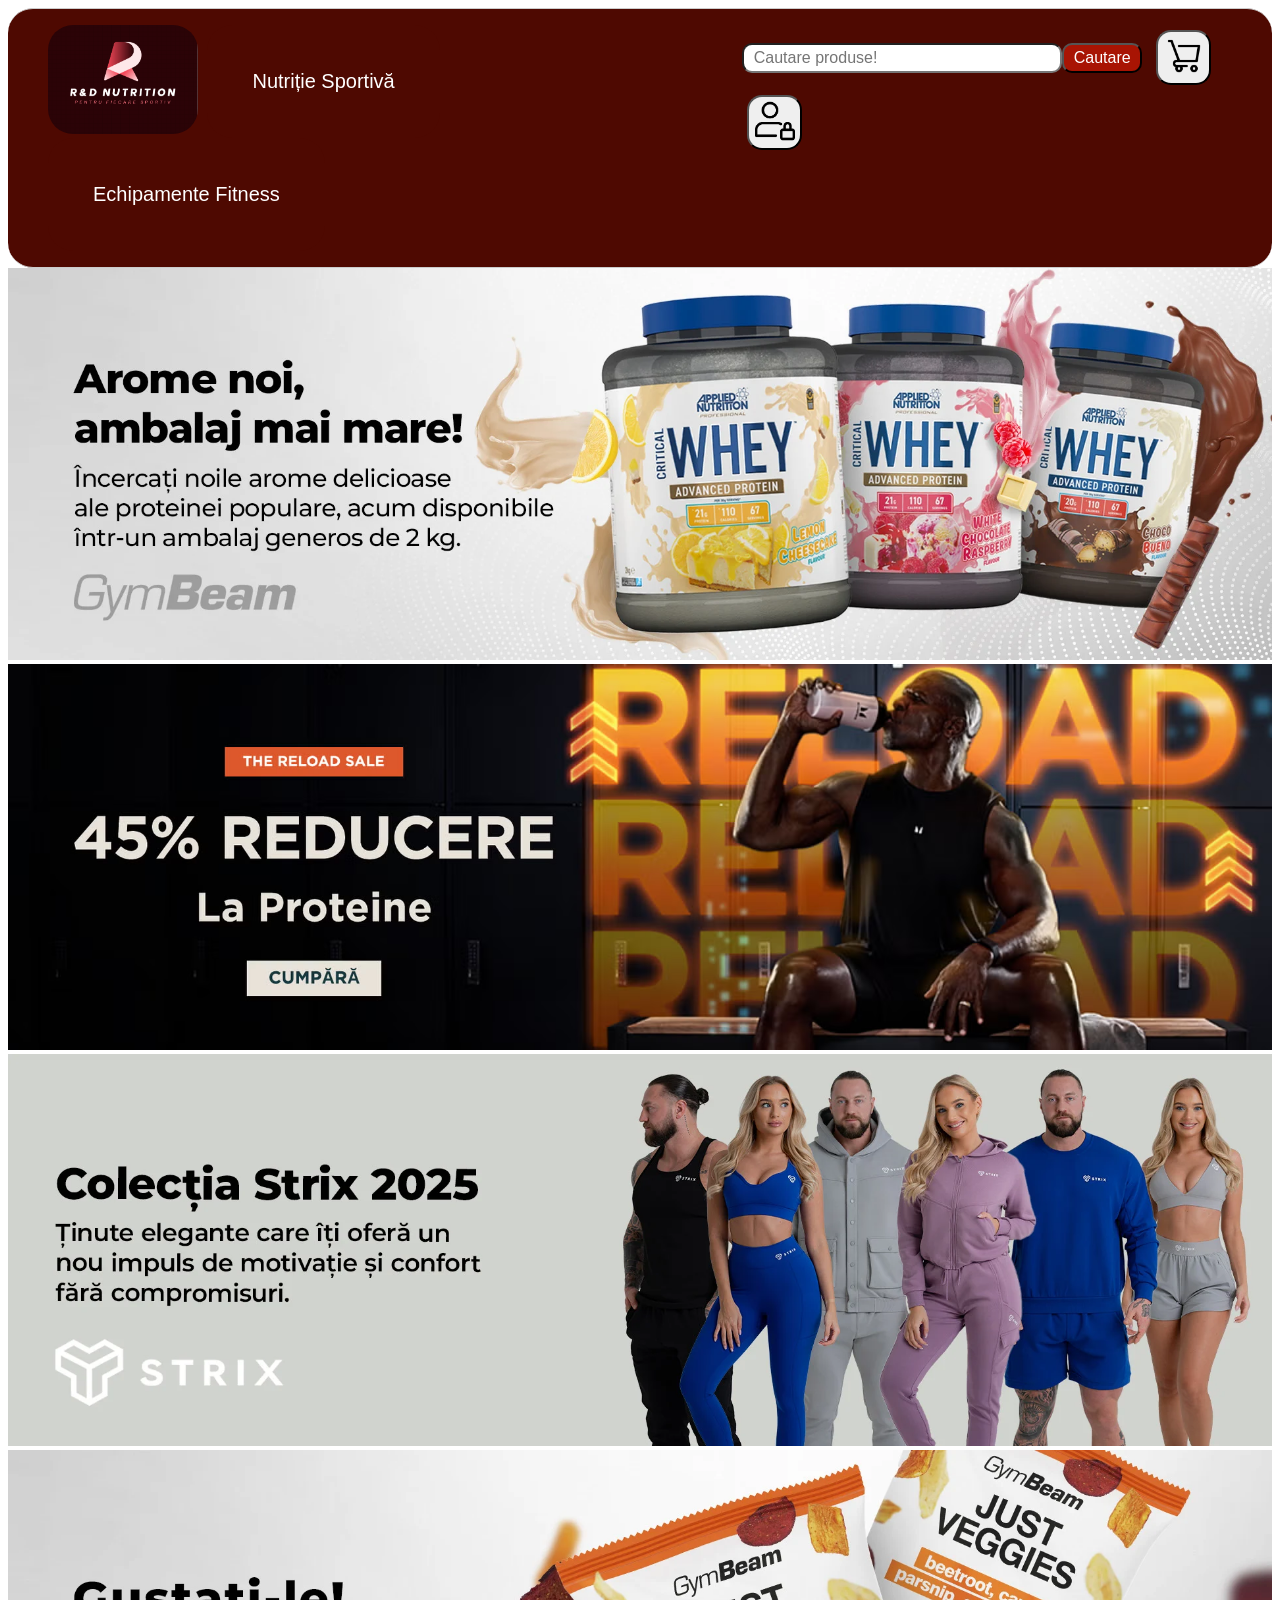
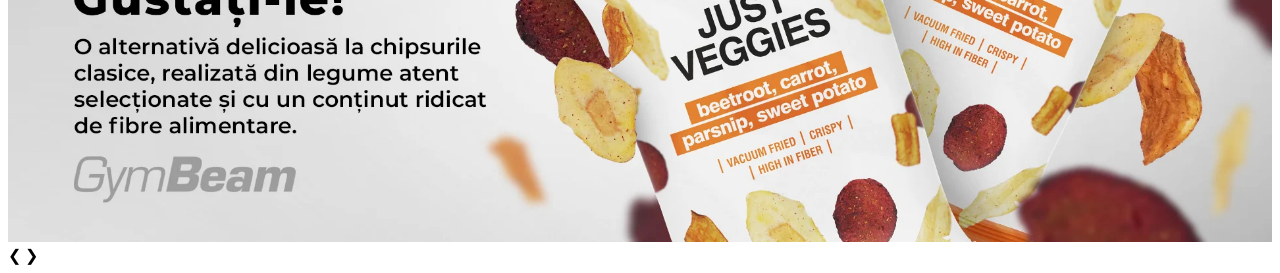
<file: index.html>
<!DOCTYPE html>
<html lang="en">
<head>
    <meta charset="UTF-8">
    <meta name="viewport" content="width=device-width, initial-scale=1.0">
    <title>R&D Nutriton</title>
    <link rel="icon" type="image/x-icon" href="logo_title.png">
    <link rel="stylesheet" type="text/css" href="styles.css" title="Stiluri">
</head>

<body>
  <!-- ------------------------partea de menu---------------->
  <map name="home_map">
    <area
      href="index.html" alt="Home" shape="rect" coords="0,0,200,200">
  </map>

  <div>
    <nav class="menu">
      <ul class="menu-left">
        <li><img src="R&D_logo.png" alt="logo" height="100%" width="100%" usemap="#home_map"></li>
        <li><a href="nutritie.html">Nutriție Sportivă</a></li>
        <li><a href="echipamente.html">Echipamente Fitness</a></li>
      </ul> 
      <ul class="menu-right">
        <li>
          <form action="cautare.html" method="GET">
            <input type="text" name="text" class="search" placeholder="Cautare produse!">
            <input type="submit" name="submit" class="submit" value="Cautare">
          </form></li>
          <li><button onclick="window.location.href= 'cos.html'">
            <img src="cart.png" alt="Cart">
            </li>
          <li><button onclick="window.location.href='login.html'">
            <img src="login.png" alt="Login">
          </button></li>
      </ul>
    </nav>
  </div>
<!----------------------partea de slideshow-------- -->
  <div class="slideshow">
    <div class="slide">
        <img src="slide1.png" alt="slide1">
    </div>

    <div class="slide">
        <img src="slide4.png" alt="slide4">
    </div>

    <div class="slide">
        <img src="slide3.png" alt="slide3">
    </div>
    
    <div class="slide">
        <img src="slide2.png" alt="slide2">
    </div>

    
    <a class="prev" onclick="plusSlides(-1)">&#10094;</a>
    <a class="next" onclick="plusSlides(1)">&#10095;</a>
   
  </div>

         
</body>
</html>
</file>
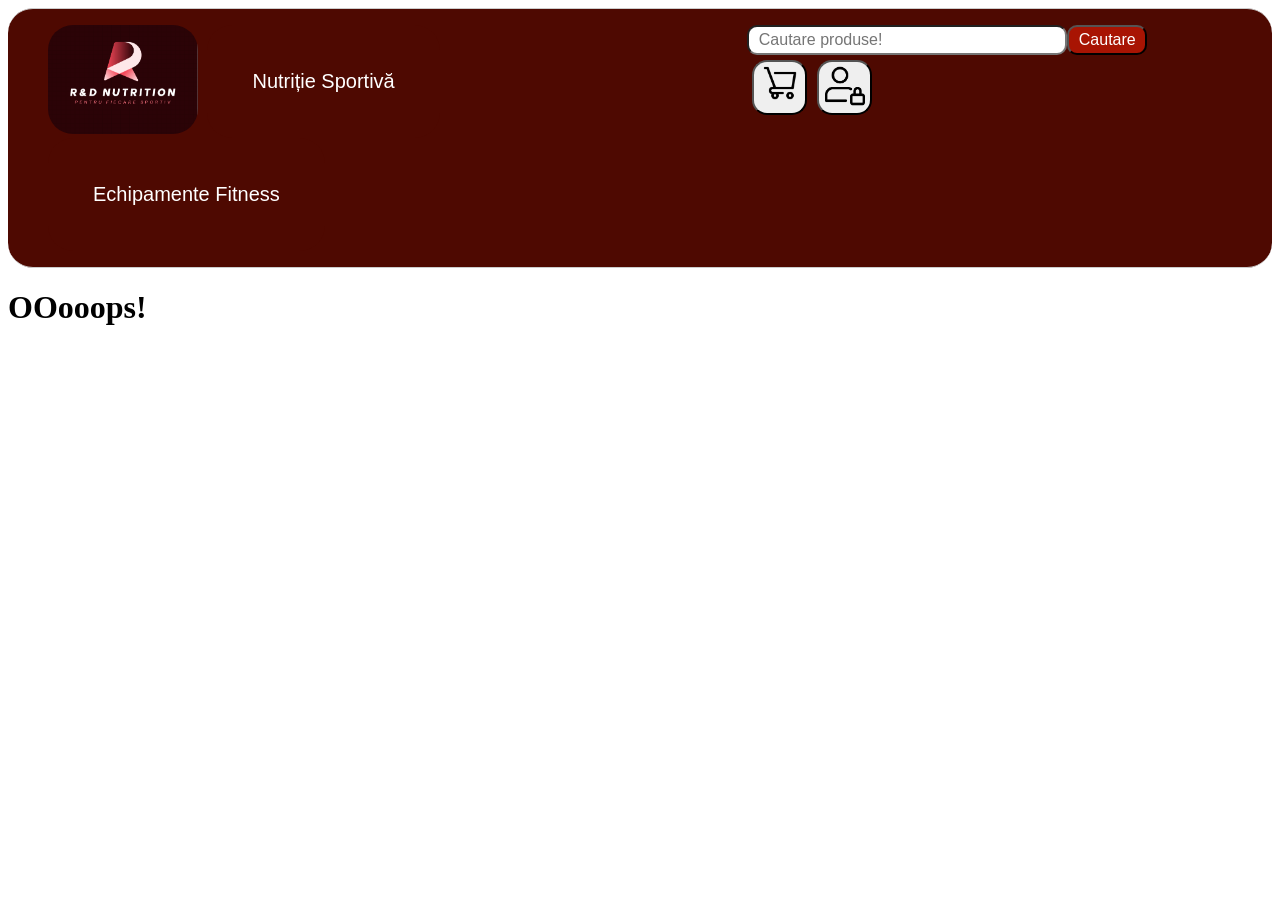
<file: cautare.html>
<!DOCTYPE html>
<html lang="en">
<head>
    <meta charset="UTF-8">
    <meta name="viewport" content="width=device-width, initial-scale=1.0">
    <title>Căutare</title>
    <link rel="icon" type="image/x-icon" href="logo_title.png">
    <link rel="stylesheet" type="text/css" href="styles.css" title="Stiluri">
</head>
<body>
  <!-- ------------------------partea de menu---------------->
  <map name="home_map">
    <area
      href="index.html" alt="Home" shape="rect" coords="8,21,143,119">
  </map>

  <div>
    <nav class="menu">
      <ul class="menu-left">
        <li><img src="R&D_logo.png" alt="logo" height="100%" width="100%" usemap="#home_map"></li>
        <li><a href="nutritie.html">Nutriție Sportivă</a></li>
        <li><a href="echipamente.html">Echipamente Fitness</a></li>
      </ul> 
      <ul class="menu-right">
        <li>
          <form action="cautare.html" method="GET">
            <input type="text" name="text" class="search" placeholder="Cautare produse!">
            <input type="submit" name="submit" class="submit" value="Cautare">
          </form></li>
          <li><button onclick="window.location.href= 'cos.html'">
            <img src="cart.png" alt="Cart">
          <li><button onclick="window.location.href='login.html'">
            <img src="login.png" alt="Login">
          </button></li>
      </ul>
    </nav>
  </div>
  <h1>
    OOooops!
  </h1>
</html>
</file>
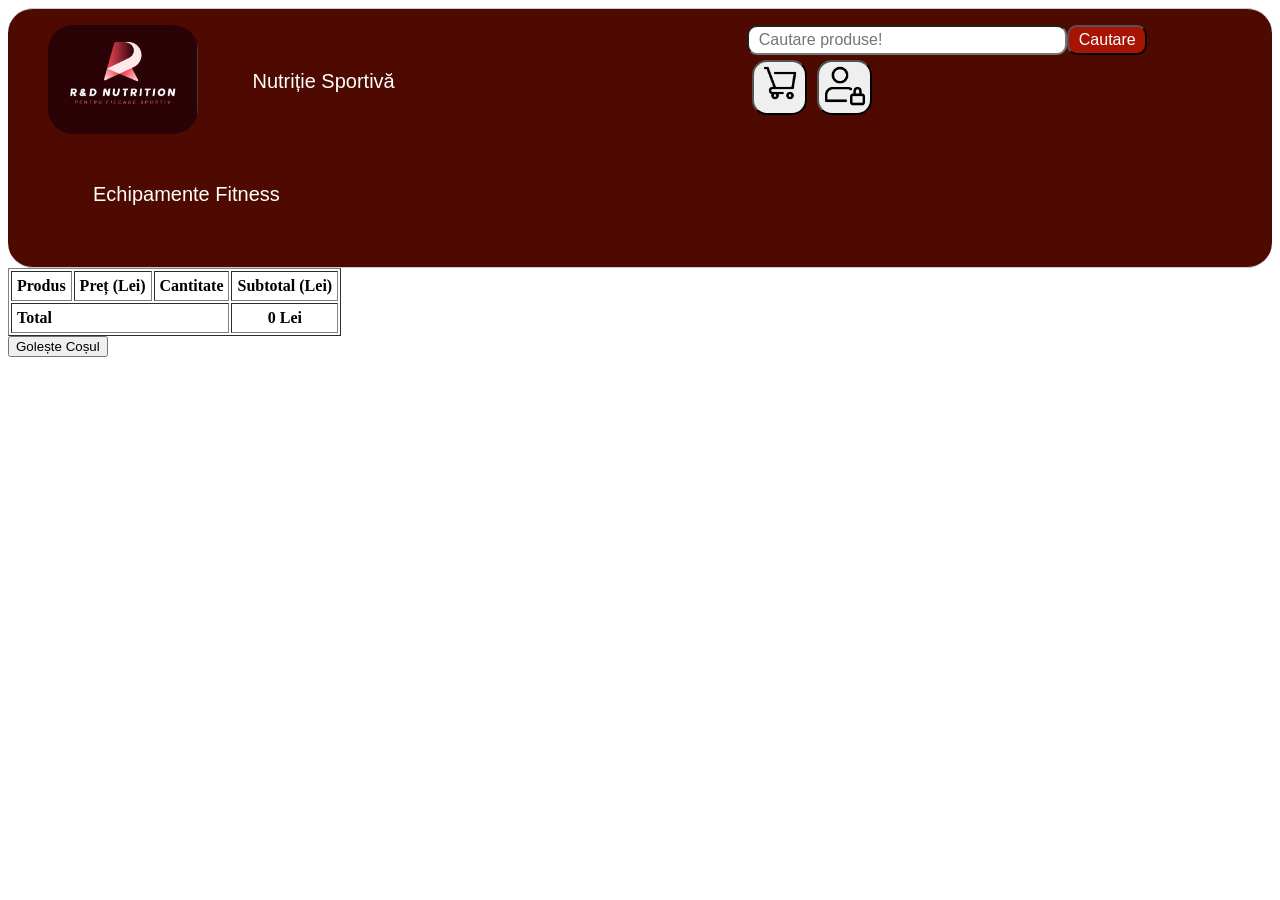
<file: cos.html>
<!DOCTYPE html>
<html lang="en">
<head>
    <meta charset="UTF-8">
    <meta name="viewport" content="width=device-width, initial-scale=1.0">
    <title>Cos de Cumparaturi</title>
    <link rel="icon" type="image/x-icon" href="logo_title.png">
    <link rel="stylesheet" type="text/css"
    href="styles.css" title="Stiluri">
</head>
    
<body>
  <!-- ------------------------partea de menu---------------->
  <map name="home_map">
    <area
      href="index.html" alt="Home" shape="rect" coords="8,21,143,119">
  </map>

  <div>
    <nav class="menu">
      <ul class="menu-left">
        <li><img src="R&D_logo.png" alt="logo" height="100%" width="100%" usemap="#home_map"></li>
        <li><a href="nutritie.html">Nutriție Sportivă</a></li>
        <li><a href="echipamente.html">Echipamente Fitness</a></li>
      </ul> 
      <ul class="menu-right">
        <li>
          <form action="cautare.html" method="GET">
            <input type="text" name="text" class="search" placeholder="Cautare produse!">
            <input type="submit" name="submit" class="submit" value="Cautare">
          </form></li>
          <li><button onclick="window.location.href= 'cos.html'">
            <img src="cart.png" alt="Cart">
          <li><button onclick="window.location.href='login.html'">
            <img src="login.png" alt="Login">
          </button></li>
      </ul>
    </nav>
  </div>
<!-- ------------------------tabel cos---------------->
<table border="1" cellpadding="5">
    <thead>
        <tr>
            <th>Produs</th>
            <th>Preț (Lei)</th>
            <th>Cantitate</th>
            <th>Subtotal (Lei)</th>
        </tr>
    </thead>
    <tbody id="cartTable"></tbody>
    <tfoot>
        <tr> 
            <th align="left" colspan="3">Total</th> 
            <th id="totalPrice">0 Lei</th>
            
        </tr>
    </tfoot>
</table>
<button onclick="clearCart()">Golește Coșul</button>



</body>
</head>
</file>
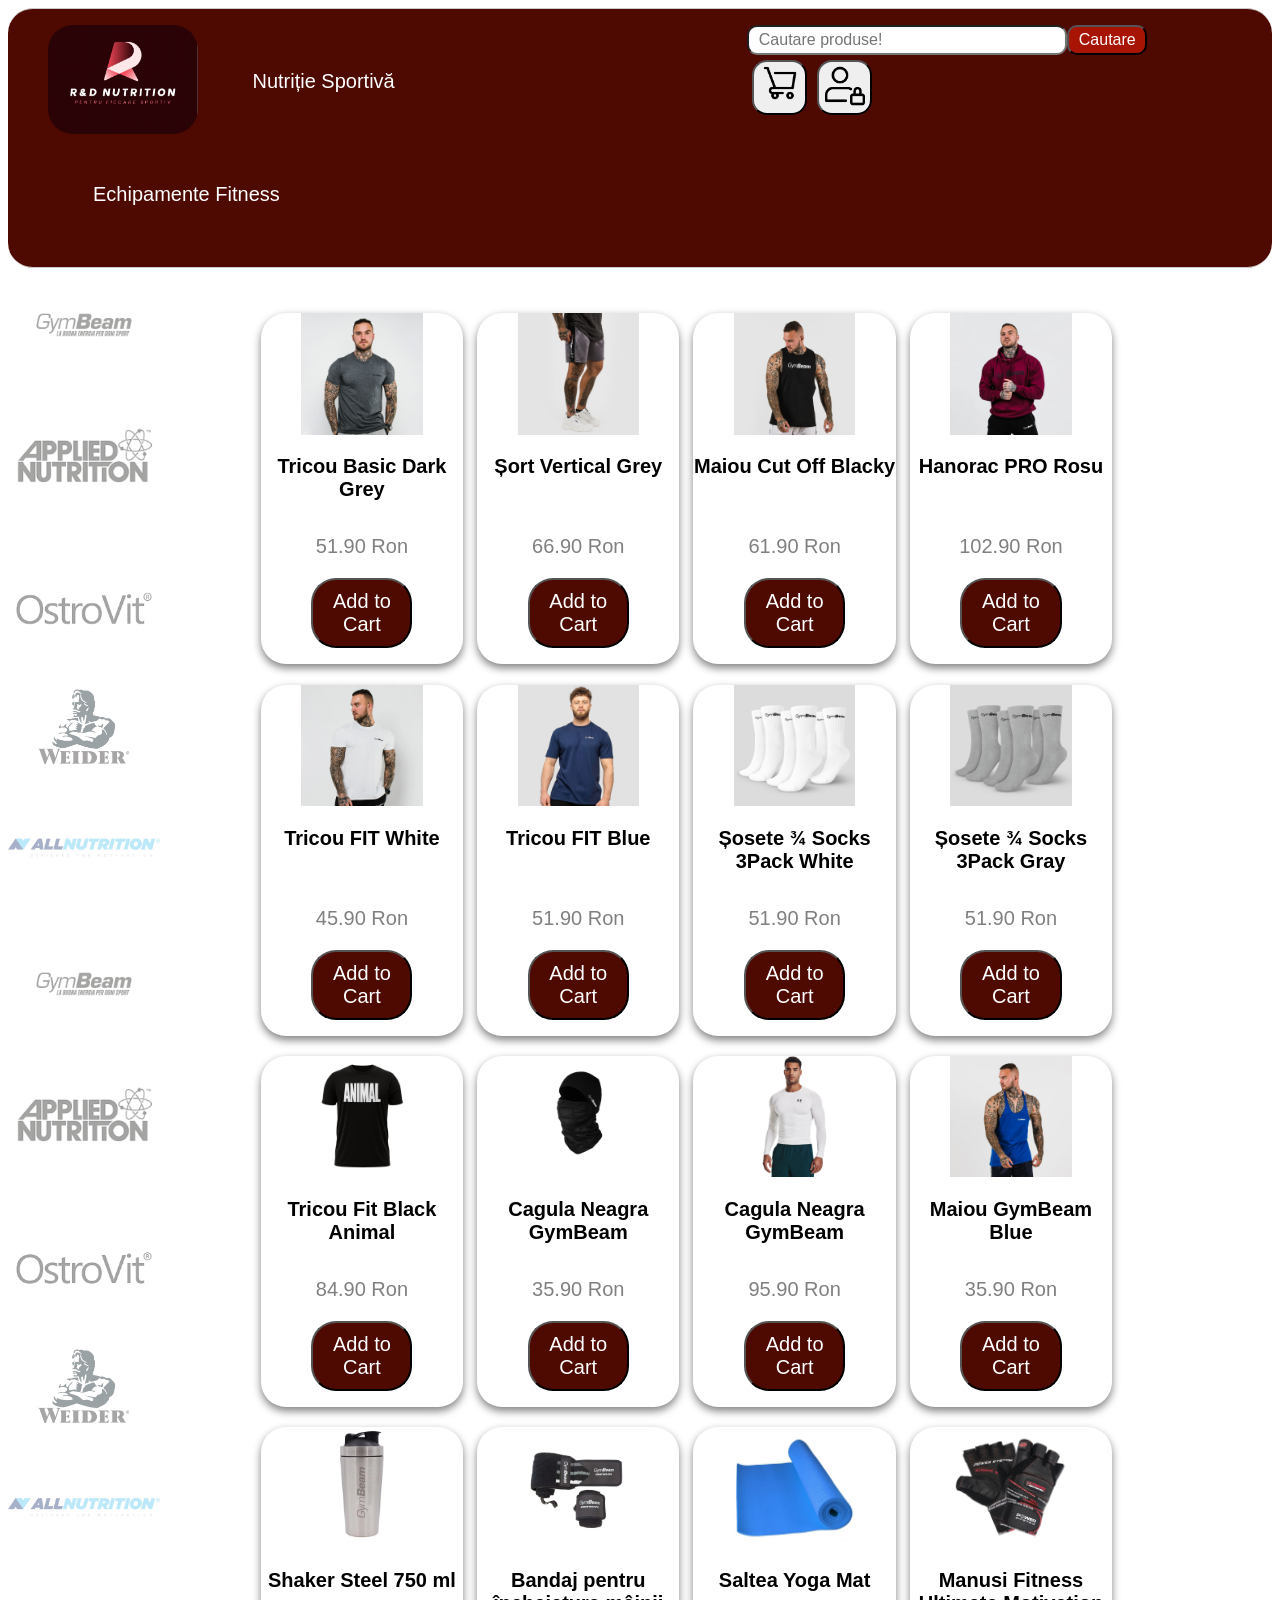
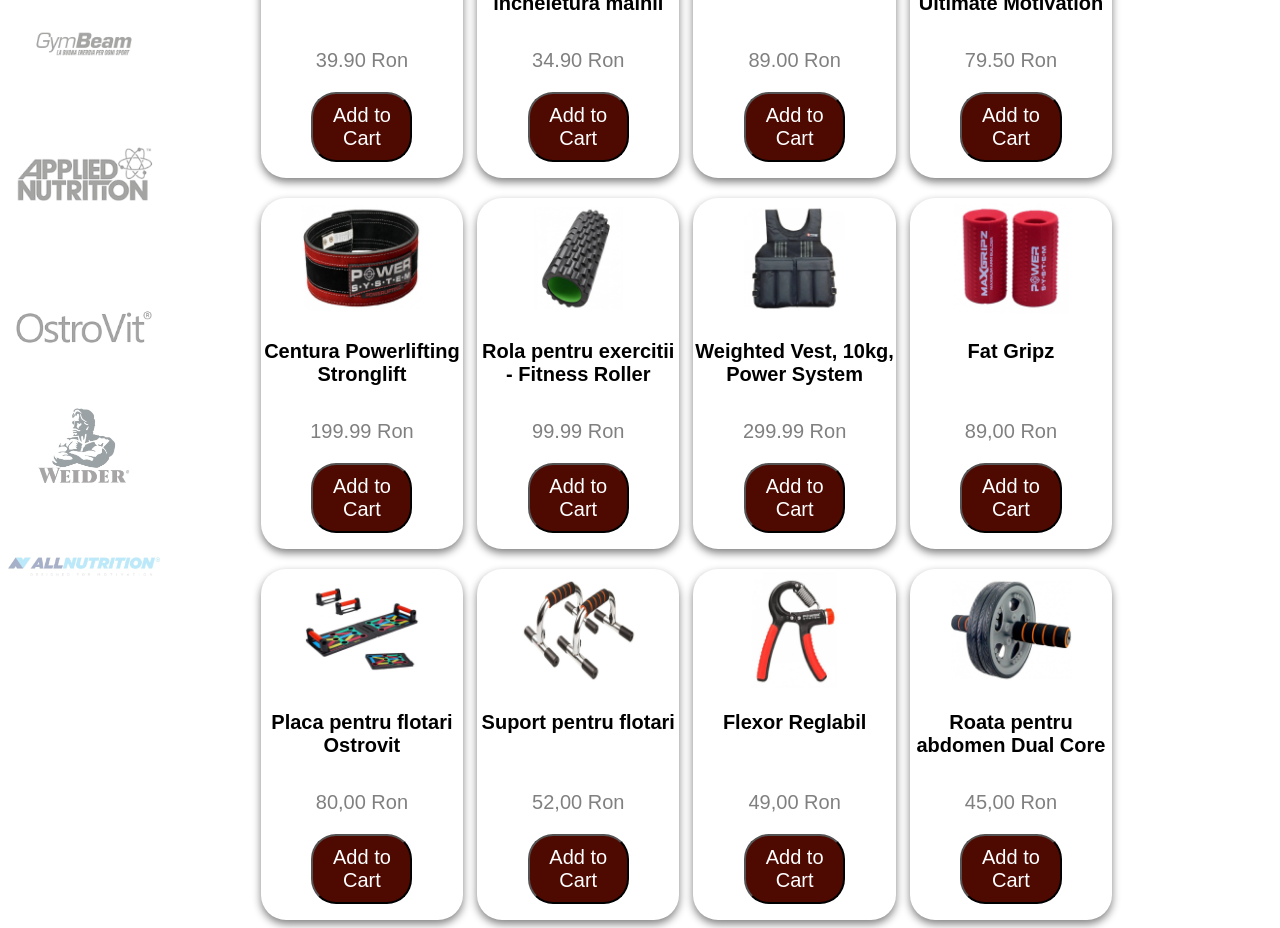
<file: echipamente.html>
<!DOCTYPE html>
<html lang="en">
<head>
    <meta charset="UTF-8">
    <meta name="viewport" content="width=device-width, initial-scale=1.0">
    <title>Echipamente Fitness</title>
    <link rel="icon" type="image/x-icon" href="logo_title.png">
    <link rel="stylesheet" type="text/css"
      href="styles.css" title="Stiluri">
</head>
    
<body>
  <!-- ------------------------partea de menu---------------->
  <map name="home_map">
    <area
      href="index.html" alt="Home" shape="rect" coords="8,21,143,119">
  </map>

  <div>
    <nav class="menu">
      <ul class="menu-left">
        <li><img src="R&D_logo.png" alt="logo" height="100%" width="100%" usemap="#home_map"></li>
        <li><a href="nutritie.html">Nutriție Sportivă</a></li>
        <li><a href="echipamente.html">Echipamente Fitness</a></li>
      </ul> 
      <ul class="menu-right">
        <li>
          <form action="cautare.html" method="GET">
            <input type="text" name="text" class="search" placeholder="Cautare produse!">
            <input type="submit" name="submit" class="submit" value="Cautare">
          </form></li>
          <li><button onclick="window.location.href= 'cos.html'">
            <img src="cart.png" alt="Cart">
          <li><button onclick="window.location.href='login.html'">
            <img src="login.png" alt="Login">
          </button></li>
      </ul>
    </nav>
  </div>
  <div class="aside">
    <div class="aside_slide">
      <img src="logo_gb.png" alt="logo_gb">
      <img src="logo_aplnutr.png" alt="logo_aplnutr">
      <img src="logo_ostrovit.png" alt="logo_ostrovit">
      <img src="logo_weider.png" alt="logo_weider">
      <img src="logo_allnutrition.png" alt="logo_allnutrition">
      <img src="logo_gb.png" alt="logo_gb">
      <img src="logo_aplnutr.png" alt="logo_aplnutr">
      <img src="logo_ostrovit.png" alt="logo_ostrovit">
      <img src="logo_weider.png" alt="logo_weider">
      <img src="logo_allnutrition.png" alt="logo_allnutrition">
      <img src="logo_gb.png" alt="logo_gb">
      <img src="logo_aplnutr.png" alt="logo_aplnutr">
      <img src="logo_ostrovit.png" alt="logo_ostrovit">
      <img src="logo_weider.png" alt="logo_weider">
      <img src="logo_allnutrition.png" alt="logo_allnutrition">
  
    </div>
  </div>
  <div class="wall">
    <div class="card">
      <img src="tricou-gri.png" alt="tricou-gri" class="prod_img">
      <h2>Tricou Basic Dark Grey</h2>
      <p class="price">51.90 Ron</p>
      <p><button onclick="addToCart('Tricou Basic Dark Grey', 51.9)">Add to Cart</button></p>
    </div>

    <div class="card">
      <img src="pantaloni-scurti-gri.png" alt="Pantaloni scurti" class="prod_img">       
      <h2>Șort Vertical Grey</h2>
      <p class="price">66.90 Ron</p>
      <p><button onclick="addToCart('Șort Vertical Grey', 66.9)">Add to Cart</button></p>
    </div>

    <div class="card">
      <img src="maiou-negru-cut.png" alt="Maiou Cut Off Blacky" class="prod_img">
      <h2>Maiou Cut Off Blacky</h2>
      <p class="price">61.90 Ron</p>
       <p><button onclick="addToCart('Maiou Cut Off Blacky', 61.9)">Add to Cart</button></p>
    </div>

    <div class="card">
      <img src="hanorac-rosu.png" alt="Șort Vertical Grey" class="prod_img">      
      <h2>Hanorac PRO Rosu</h2>
      <p class="price">102.90 Ron</p>
      <p><button onclick="addToCart('Hanorac Rosu', 102.9)">Add to Cart</button></p>
    </div>

    <div class="card">
      <img src="tricou-alb.png" alt="Tricou Alb" class="prod_img">
      <h2>Tricou FIT White</h2>
      <p class="price">45.90 Ron</p>
      <p><button onclick="addToCart('Tricou Fit White', 102.9)">Add to Cart</button></p>
    </div>

      <div class="card">
        <img src="tricou-albastru.png" alt="Tricou Blue" class="prod_img">
        <h2>Tricou FIT Blue</h2>
        <p class="price">51.90 Ron</p>
        <p><button onclick="addToCart('Tricou Fit Blue', 51.9)">Add to Cart</button></p>
      </div>

      <div class="card">
        <img src="sosete-albe-lungi.png" alt="Sosete Albe" class="prod_img">
        <h2>Șosete ¾ Socks 3Pack White</h2>
        <p class="price">51.90 Ron</p>
        <p><button onclick="addToCart('Sosete Albe', 51.9)">Add to Cart</button></p>
      </div>

      <div class="card">
        <img src="sosete-gri-lungi.png" alt="Sosete Gri" class="prod_img">
        <h2>Șosete ¾ Socks 3Pack Gray</h2>
        <p class="price">51.90 Ron</p>
        <p><button onclick="addToCart('Sosete Gri', 51.9)">Add to Cart</button></p>
      </div>

      <div class="card">
        <img src="tricou-negru-animal.png" alt="Tricou-negru-Animal" class="prod_img">
        <h2>Tricou Fit Black Animal</h2>
        <p class="price">84.90 Ron</p>
        <p><button onclick="addToCart('Tricou Negru Animal', 84.90)">Add to Cart</button></p>
      </div>

      <div class="card">
        <img src="masca-neagra.png" alt="Masca-neagra" class="prod_img">
        <h2>Cagula Neagra GymBeam</h2>
        <p class="price">35.90 Ron</p>
        <p><button onclick="addToCart('Masca Neagra', 35.90)">Add to Cart</button></p>
      </div>

      <div class="card">
        <img src="tricou-compresie-alb.png" alt="Masca-compresie-alb" class="prod_img">
        <h2>Cagula Neagra GymBeam</h2>
        <p class="price">95.90 Ron</p>
        <p><button onclick="addToCart('Tricou Compresie Alb', 95.90)">Add to Cart</button></p>
      </div>

      <div class="card">
        <img src="maiou-albastru.png" alt="maiou-gymbeam-blue" class="prod_img">
        <h2>Maiou GymBeam Blue</h2>
        <p class="price">35.90 Ron</p>
        <p><button onclick="addToCart('Maiou GymBeam Blue', 95.90)">Add to Cart</button></p>
      </div>

      <div class="card">
        <img src="shaker-steel.png" alt="shaker-steel" class="prod_img">
        <h2>Shaker Steel 750 ml</h2>
        <p class="price">39.90 Ron</p>
        <p><button onclick="addToCart('Shaker Steel 750 ml', 39.90)">Add to Cart</button></p>
      </div>

      <div class="card">
        <img src="bandaj_maini.png" alt="bandaj_maini" class="prod_img">
        <h2>Bandaj pentru încheietura mâinii </h2>
        <p class="price">34.90 Ron</p>
        <p><button onclick="addToCart('Bandaj pentru încheietura mâinii', 34.90)">Add to Cart</button></p>
      </div>

      <div class="card">
        <img src="ps-yoga-mat.png" alt="ps-yoga-mat" class="prod_img">
        <h2>Saltea Yoga Mat </h2>
        <p class="price">89.00 Ron</p>
        <p><button onclick="addToCart('Saltea Yoga Mat', 89.00)">Add to Cart</button></p>
      </div>

      <div class="card">
        <img src="ps-manusi-ultiamte-motivation.png" alt="ps-manusi-ultiamte-motivation" class="prod_img">
        <h2>Manusi Fitness Ultimate Motivation </h2>
        <p class="price">79.50 Ron</p>
        <p><button onclick="addToCart('Manusi Fitness Ultimate Motivation', 79.50)">Add to Cart</button></p>
      </div>

      <div class="card">
        <img src="ps-centura-stronglift.png" alt="ps-centura-stronglift" class="prod_img">
        <h2>Centura Powerlifting Stronglift </h2>
        <p class="price">199.99 Ron</p>
        <p><button onclick="addToCart('Centura Powerlifting Stronglift', 199.99)">Add to Cart</button></p>
      </div>

      <div class="card">
        <img src="psroller.png" alt="psroller" class="prod_img">
        <h2>Rola pentru exercitii - Fitness Roller </h2>
        <p class="price">99.99 Ron</p>
        <p><button onclick="addToCart('Rola pentru exercitii - Fitness Roller', 99.99)">Add to Cart</button></p>
      </div>

      <div class="card">
        <img src="Wheighted_vest.png" alt="Wheighted_vest" class="prod_img">
        <h2>Weighted Vest, 10kg, Power System </h2>
        <p class="price">299.99 Ron</p>
        <p><button onclick="addToCart('Weighted Vest, 10kg, Power System', 299.99)">Add to Cart</button></p>
      </div>

      <div class="card">
        <img src="PS-FAT-GRIPZ.png" alt="PS-FAT-GRIPZ" class="prod_img">
        <h2>Fat Gripz</h2>
        <p class="price">89,00 Ron</p>
        <p><button onclick="addToCart('Fat Gripz', 89.00)">Add to Cart</button></p>
      </div>

      <div class="card">
        <img src="ostrovit-push-up-board.png" alt="ostrovit-push-up-board" class="prod_img">
        <h2>Placa pentru flotari Ostrovit</h2>
        <p class="price">80,00 Ron</p>
        <p><button onclick="addToCart('Placa pentru flotari, Ostrovit', 80.00)">Add to Cart</button></p>
      </div>

      <div class="card">
        <img src="ps-push-up-stand.png" alt="ps-push-up-stand" class="prod_img">
        <h2>Suport pentru flotari</h2>
        <p class="price">52,00 Ron</p>
        <p><button onclick="addToCart('Suport Pentru Flotari', 52.00)">Add to Cart</button></p>
      </div>

      <div class="card">
        <img src="flexor.png" alt="flexor" class="prod_img">
        <h2>Flexor Reglabil</h2>
        <p class="price">49,00 Ron</p>
        <p><button onclick="addToCart('Flexor', 49.00)">Add to Cart</button></p>
      </div>

      <div class="card">
        <img src="ps-ab-wheel.png" alt="ps-ab-wheel" class="prod_img">
        <h2>Roata pentru abdomen Dual Core</h2>
        <p class="price">45,00 Ron</p>
        <p><button onclick="addToCart('Roata pentru abdomen Dual Core', 45.00)">Add to Cart</button></p>
      </div>
    </div>

    <script>
      function addToCart(productName,productPrice)
      {
          let cart=JSON.parse(localStorage.getItem("cart"))||[];
          cart.push({name:productName,price:productPrice});
          localStorage.setItem("cart", JSON.stringify(cart));
          alert(productName + " a fost adăugat în coș!");
      }
  </script>

</body>
</file>
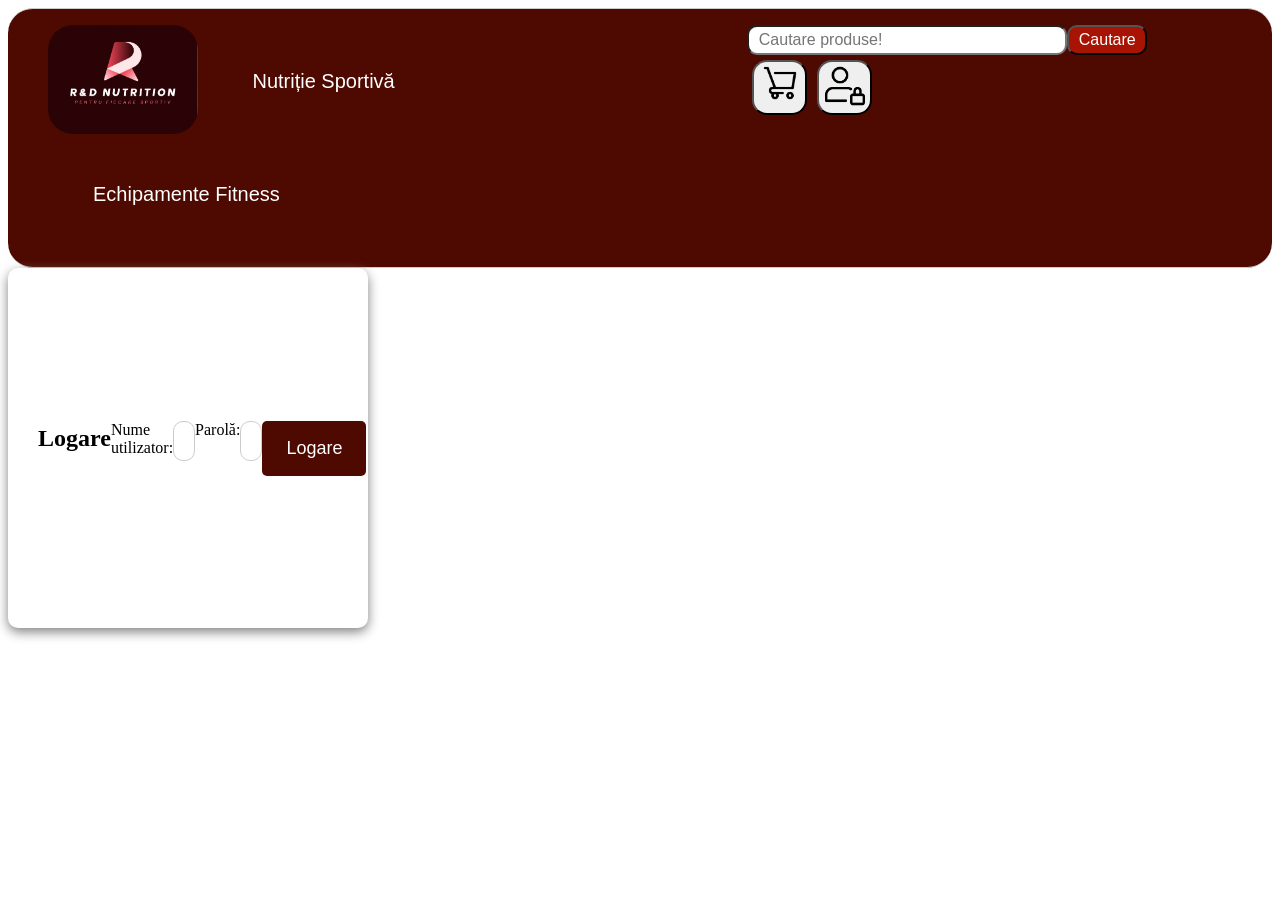
<file: login.html>
<!DOCTYPE html>
<html lang="en">
<head>
    <meta charset="UTF-8">
    <meta name="viewport" content="width=device-width, initial-scale=1.0">
    <title>Login</title>
    <link rel="icon" type="image/x-icon" href="logo_title.png">
    <link rel="stylesheet" type="text/css" href="styles.css" title="Stiluri">
</head>

<body>
  <!-- ------------------------partea de menu---------------->
  <map name="home_map">
    <area
      href="index.html" alt="Home" shape="rect" coords="0,0,200,200">
  </map>

  <div>
    <nav class="menu">
      <ul class="menu-left">
        <li><img src="R&D_logo.png" alt="logo" height="100%" width="100%" usemap="#home_map"></li>
        <li><a href="nutritie.html">Nutriție Sportivă</a></li>
        <li><a href="echipamente.html">Echipamente Fitness</a></li>
      </ul> 
      <ul class="menu-right">
        <li>
          <form action="cautare.html" method="GET">
            <input type="text" name="text" class="search" placeholder="Cautare produse!">
            <input type="submit" name="submit" class="submit" value="Cautare">
          </form></li>
          <li><button onclick="window.location.href= 'cos.html'">
            <img src="cart.png" alt="Cart">
          <li><button onclick="window.location.href='login.html'">
            <img src="login.png" alt="Login">
          </button></li>
      </ul>
    </nav>
  </div>
<head>
    <meta charset="UTF-8">
    <meta name="viewport" content="width=device-width, initial-scale=1.0">
    <title>Logare</title>
</head>
<body>
    <div class="login-form-container">
        <div class="login-title">Logare</div>
        
        <form action="welcome.html" method="POST">
            <label for="username">Nume utilizator:</label><br>
            <input type="text" id="username" name="username" placeholder="Introduceți numele" required><br>

            <label for="password">Parolă:</label><br>
            <input type="password" id="password" name="password" placeholder="Introduceți parola" required><br>

            <button type="submit" class="login-button">Logare</button>
        </form>
    </div>
</body>
</html>
</file>
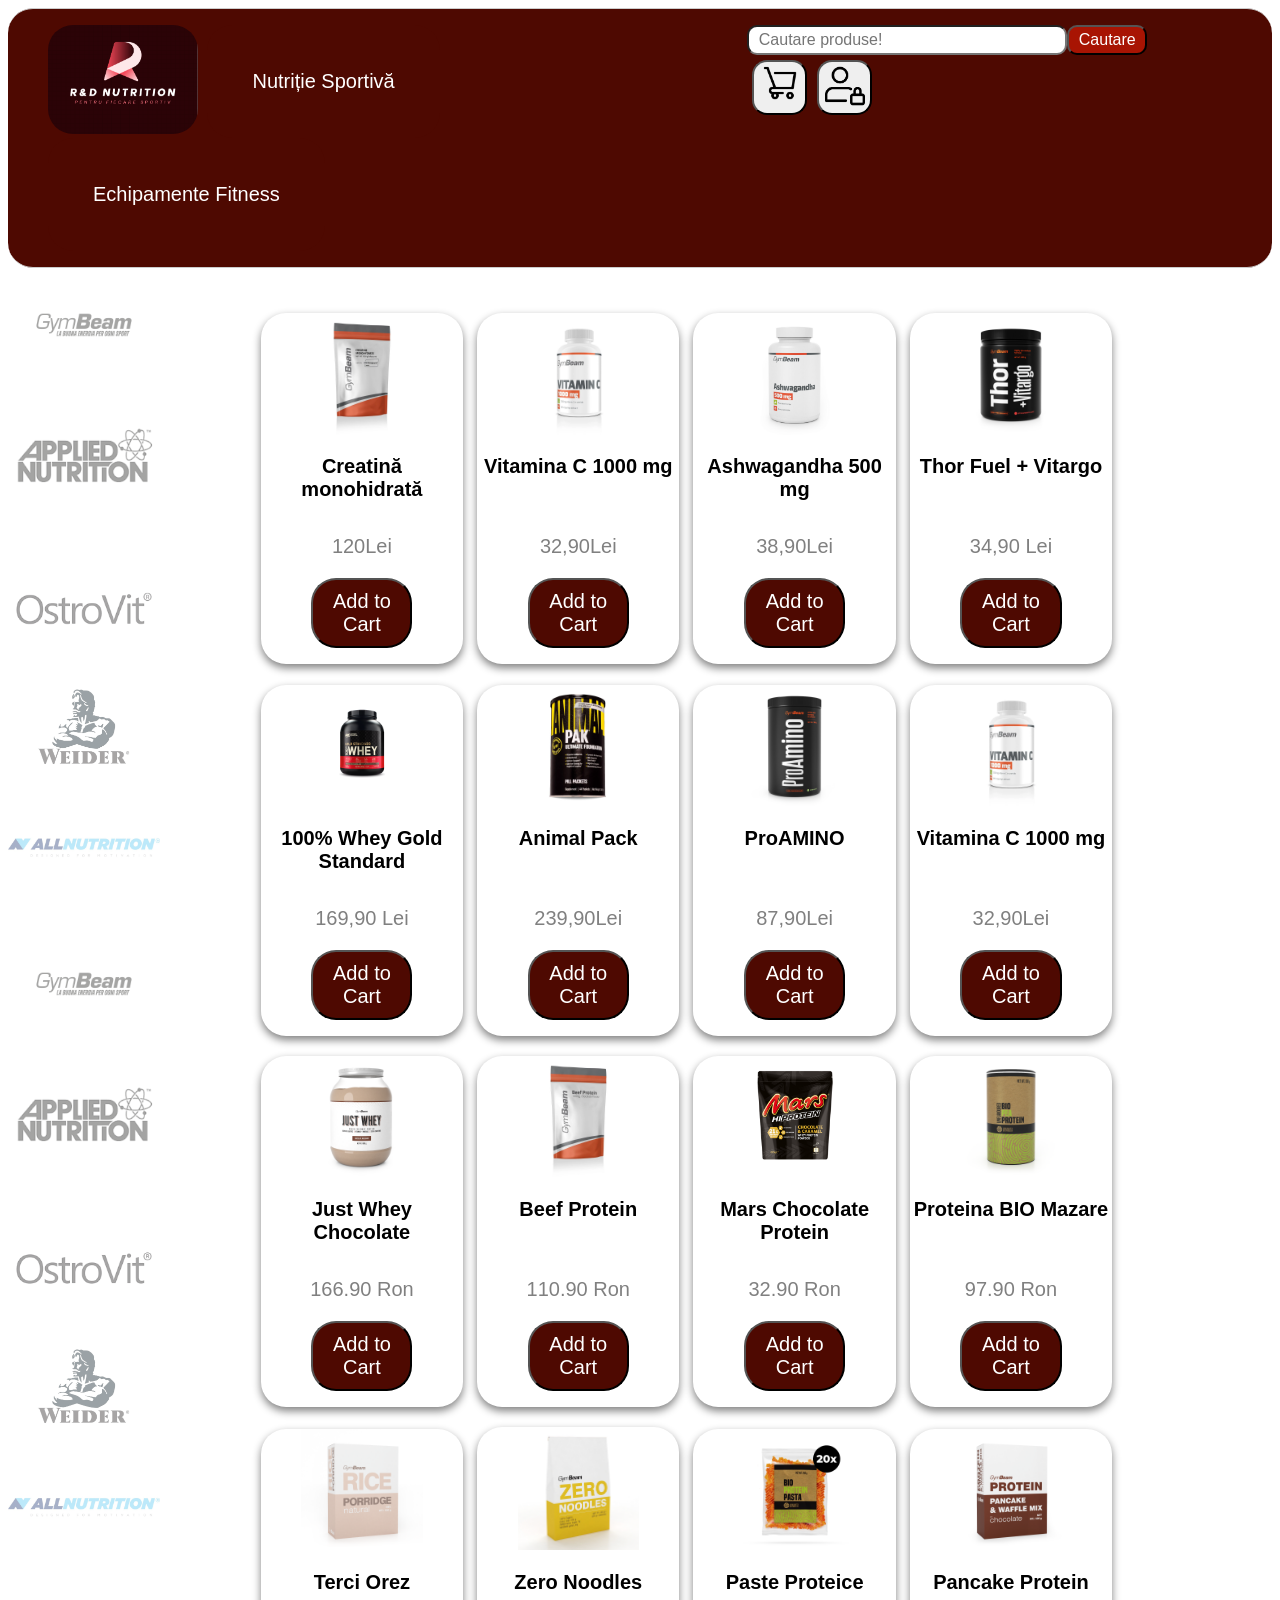
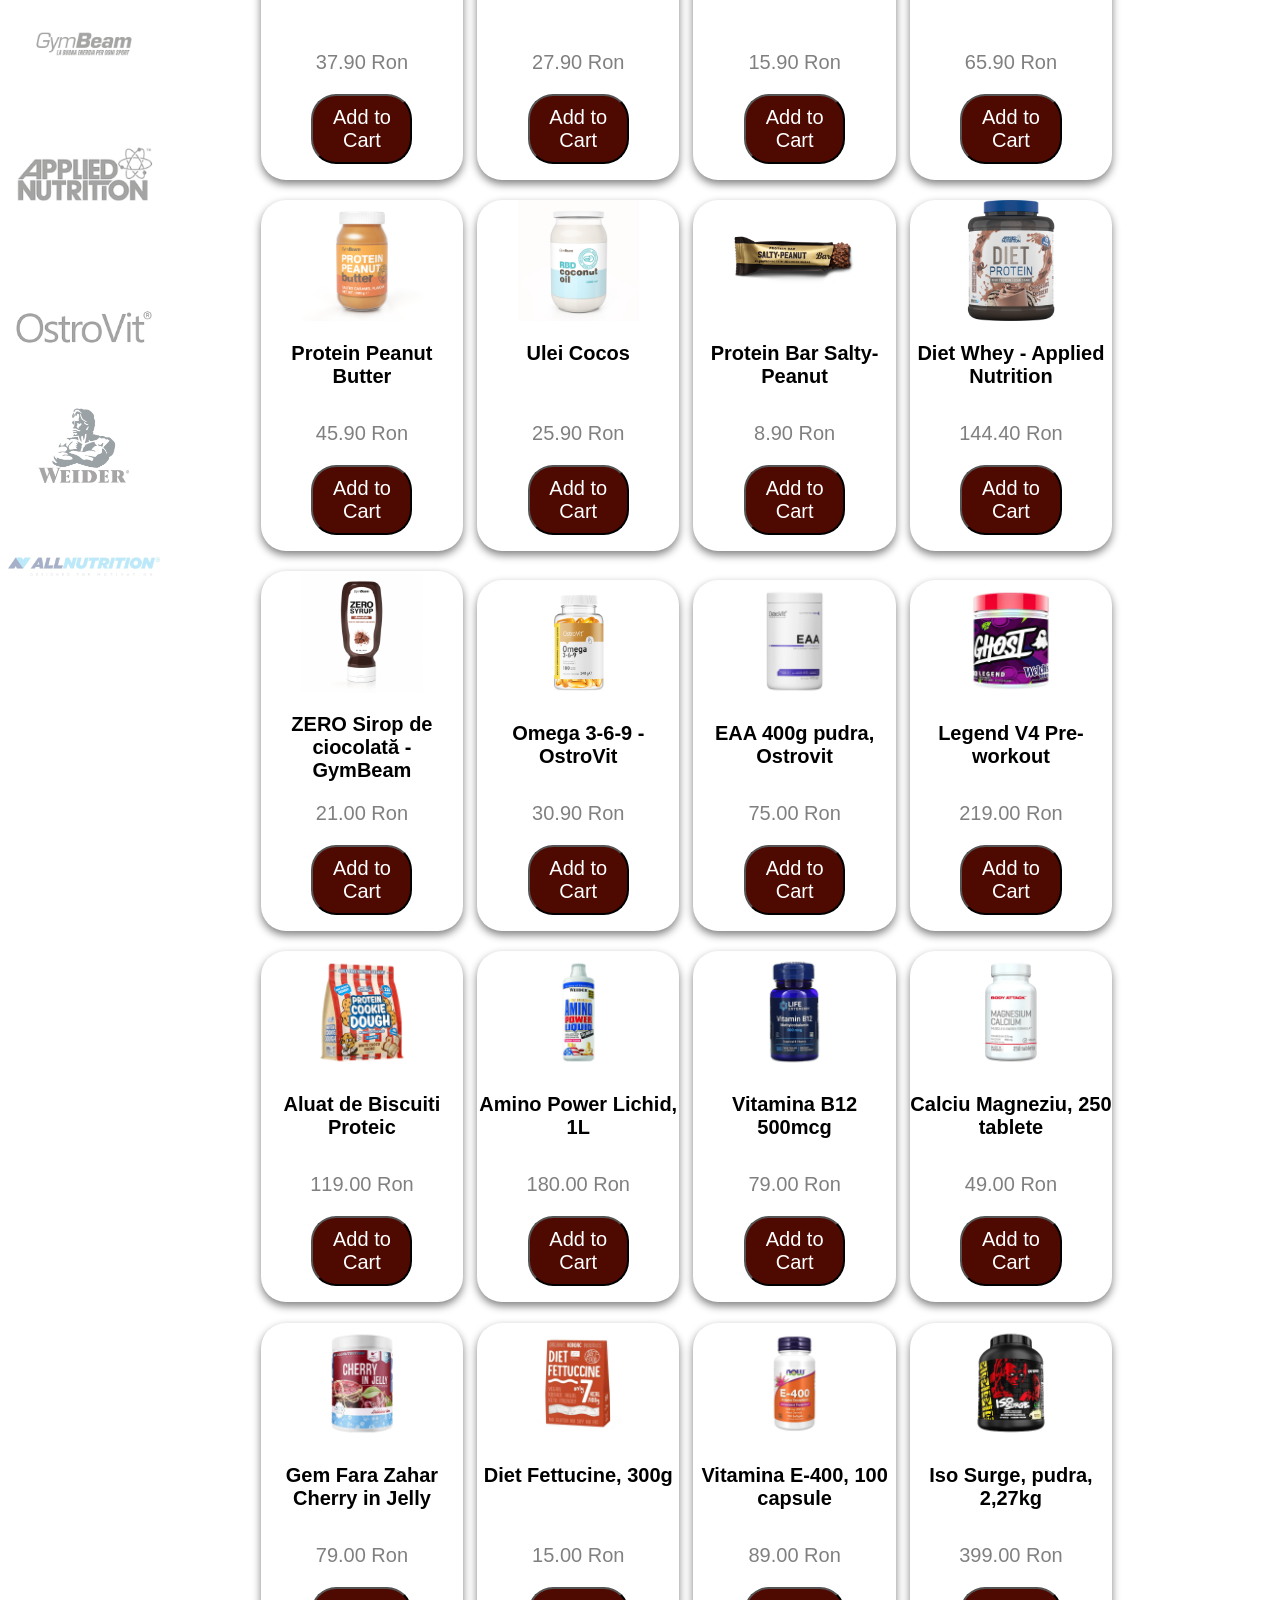
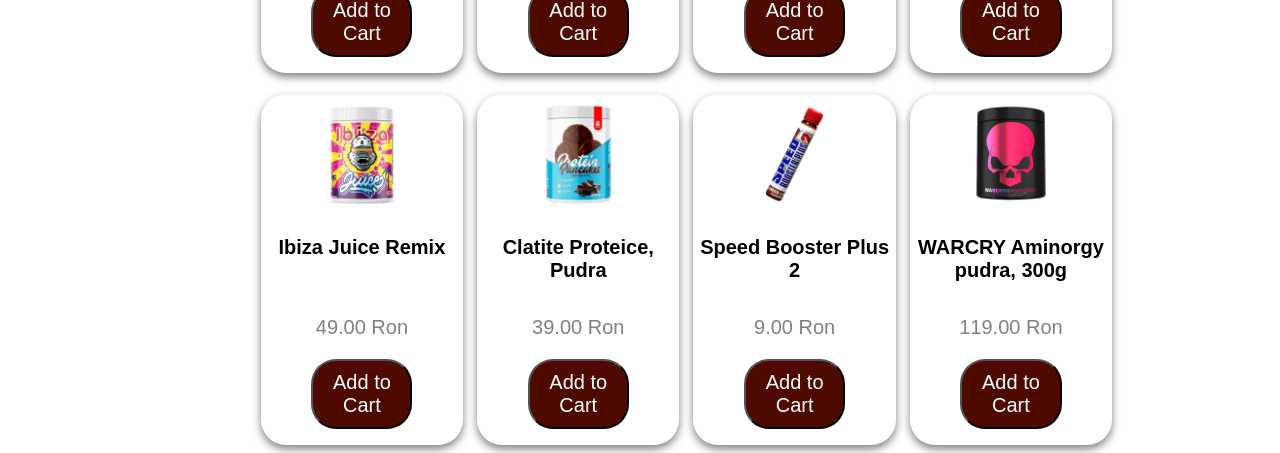
<file: nutritie.html>
<!DOCTYPE html>
<html lang="en">
<head>
    <meta charset="UTF-8">
    <meta name="viewport" content="width=device-width, initial-scale=1.0">
    <title>Nutritie Sportiva</title>
    <link rel="icon" type="image/x-icon" href="logo_title.png">
    <link rel="stylesheet" type="text/css"
    href="styles.css" title="Stiluri">
    
</head>
<body>
  <!-- ------------------------partea de menu---------------->
  <map name="home_map">
    <area
      href="index.html" alt="Home" shape="rect" coords="8,21,143,119">
  </map>

  <div>
    <nav class="menu">
      <ul class="menu-left">
        <li><img src="R&D_logo.png" alt="logo" height="100%" width="100%" usemap="#home_map"></li>
        <li><a href="nutritie.html">Nutriție Sportivă</a></li>
        <li><a href="echipamente.html">Echipamente Fitness</a></li>
      </ul> 
      <ul class="menu-right">
        <li>
          <form action="cautare.html" method="GET">
            <input type="text" name="text" class="search" placeholder="Cautare produse!">
            <input type="submit" name="submit" class="submit" value="Cautare">
          </form></li>
          <li><button onclick="window.location.href= 'cos.html'">
            <img src="cart.png" alt="Cart">
          <li><button onclick="window.location.href='login.html'">
            <img src="login.png" alt="Login">
          </button></li>
      </ul>
    </nav>
  </div>
 
  <!-- ------------------------aside left---------------->
<div class="aside">
  <div class="aside_slide">
    <img src="logo_gb.png" alt="logo_gb">
    <img src="logo_aplnutr.png" alt="logo_aplnutr">
    <img src="logo_ostrovit.png" alt="logo_ostrovit">
    <img src="logo_weider.png" alt="logo_weider">
    <img src="logo_allnutrition.png" alt="logo_allnutrition">
    <img src="logo_gb.png" alt="logo_gb">
    <img src="logo_aplnutr.png" alt="logo_aplnutr">
    <img src="logo_ostrovit.png" alt="logo_ostrovit">
    <img src="logo_weider.png" alt="logo_weider">
    <img src="logo_allnutrition.png" alt="logo_allnutrition">
    <img src="logo_gb.png" alt="logo_gb">
    <img src="logo_aplnutr.png" alt="logo_aplnutr">
    <img src="logo_ostrovit.png" alt="logo_ostrovit">
    <img src="logo_weider.png" alt="logo_weider">
    <img src="logo_allnutrition.png" alt="logo_allnutrition">

  </div>
</div>
 <!-- ------------------------Produse--------------->
<div class="wall">
  <div class="card">
      <img src="creatina.png" alt="Creatina" class="prod_img">
      <h2>Creatină monohidrată</h2>
      <p class="price">120Lei</p>
      <p><button onclick="addToCart('Creatină monohidrată', 120)">Add to Cart</button></p>
  </div>

  <div class="card">
      <img src="vitaminc_1000mg.png" alt="vitaminc_1000mg" class="prod_img">
      <h2>Vitamina C 1000 mg</h2>
      <p class="price">32,90Lei</p>
      <p><button onclick="addToCart('Vitamina C 1000 mg', 32.90)">Add to Cart</button></p>
  </div>

  <div class="card">
      <img src="ashwagandha_90_caps.png" alt="ashwagandha_90_caps" class="prod_img">
      <h2>Ashwagandha 500 mg</h2>
      <p class="price">38,90Lei</p>
      <p><button onclick="addToCart('Ashwagandha 500 mg', 38.90)">Add to Cart</button></p>
  </div>

  <div class="card">
      <img src="thor_vitargo_strawberry-kiwi_600_g_gymbeam_1.png" alt="thor_vitargo_strawberry-kiwi_600_g_gymbeam_1" class="prod_img">
      <h2>Thor Fuel + Vitargo</h2>
      <p class="price">34,90 Lei</p>
      <p><button onclick="addToCart('Thor Fuel + Vitargo', 34.90)">Add to Cart</button></p>
  </div>

  <div class="card">
      <img src="100_whey.png" alt="100%whey" class="prod_img">
      <h2>100% Whey Gold Standard</h2>
      <p class="price">169,90 Lei</p>
      <p><button onclick="addToCart('100% Whey Gold Standard', 169.90)">Add to Cart</button></p>
  </div>

  <div class="card">
      <img src="animal_pak_44.png" alt="animal_pak_44" class="prod_img">
      <h2>Animal Pack</h2>
      <p class="price">239,90Lei</p>
      <p><button onclick="addToCart('Animal Pak', 239.90)">Add to Cart</button></p>
  </div>

  <div class="card">
      <img src="proamino_390_g_green_apple_gymbeam.png" alt="proamino_390_g_green_apple_gymbeam" class="prod_img">
      <h2>ProAMINO</h2>
      <p class="price">87,90Lei</p>
      <p><button onclick="addToCart('ProAMINO', 87.90)">Add to Cart</button></p>
  </div>

  <div class="card">
      <img src="vitaminc_1000mg.png" alt="vitaminc_1000mg" class="prod_img">
      <h2>Vitamina C 1000 mg</h2>
      <p class="price">32,90Lei</p>
      <p><button onclick="addToCart('Vitamina C 1000 mg', 32.90)">Add to Cart</button></p>
  </div>

  <div class="card">
    <img src="just-whey.png" alt="just-whey-chocolate" class="prod_img">
    <h2>Just Whey Chocolate</h2>
    <p class="price">166.90 Ron</p>
    <p><button onclick="addToCart('Just Whey Chocolate', 166.90)">Add to Cart</button></p>
  </div>

  <div class="card">
    <img src="beef-protein.png" alt="beef-protein" class="prod_img">
    <h2>Beef Protein</h2>
    <p class="price">110.90 Ron</p>
    <p><button onclick="addToCart('Beef Protein', 110.90)">Add to Cart</button></p>
  </div>

  <div class="card">
    <img src="mars-ciocolata-proteica.png" alt="mars-chocolate" class="prod_img">
    <h2>Mars Chocolate Protein</h2>
    <p class="price">32.90 Ron</p>
    <p><button onclick="addToCart('Mars Chocolate', 32.90)">Add to Cart</button></p>
  </div>

  <div class="card">
    <img src="bio-protein-mazare.png" alt="bio-protein-mazare" class="prod_img">
    <h2>Proteina BIO Mazare</h2>
    <p class="price">97.90 Ron</p>
    <p><button onclick="addToCart('Proteina BIO Mazare', 97.90)">Add to Cart</button></p>
  </div>

  <div class="card">
    <img src="terci-orez.png" alt="terci-orez" class="prod_img">
    <h2>Terci Orez</h2>
    <p class="price">37.90 Ron</p>
    <p><button onclick="addToCart('Terci Orez', 37.90)">Add to Cart</button></p>
  </div>

  <div class="card">
    <img src="zero-noodles.png" alt="zero-noodles" class="prod_img">
    <h2>Zero Noodles</h2>
    <p class="price">27.90 Ron</p>
    <p><button onclick="addToCart('Zero Noodles', 27.90)">Add to Cart</button></p>
  </div>

  <div class="card">
    <img src="bio-paste-proteice.png" alt="paste-proteice" class="prod_img">
    <h2>Paste Proteice</h2>
    <p class="price">15.90 Ron</p>
    <p><button onclick="addToCart('Paste Proteice', 15.90)">Add to Cart</button></p>
  </div>

  <div class="card">
    <img src="pancake-protein.png" alt="pancake-protein" class="prod_img">
    <h2>Pancake Protein</h2>
    <p class="price">65.90 Ron</p>
    <p><button onclick="addToCart('Pancake Protein', 65.90)">Add to Cart</button></p>
  </div>

  <div class="card">
    <img src="protein-peanut-butter.png" alt="protein-peanut-butter" class="prod_img">
    <h2>Protein Peanut Butter</h2>
    <p class="price">45.90 Ron</p>
    <p><button onclick="addToCart('Protein Peanut Butter', 45.90)">Add to Cart</button></p>
  </div>

  <div class="card">
    <img src="ulei-cocos.png" alt="ulei-cocos" class="prod_img">
    <h2>Ulei Cocos</h2>
    <p class="price">25.90 Ron</p>
    <p><button onclick="addToCart('Ulei Cocos', 25.90)">Add to Cart</button></p>
  </div>

  <div class="card">
    <img src="protein-bar-salty-peanut.png" alt="protein-bar" class="prod_img">
    <h2>Protein Bar Salty-Peanut</h2>
    <p class="price">8.90 Ron</p>
    <p><button onclick="addToCart('Protein-Bar', 8.90)">Add to Cart</button></p>
  </div>

  <div class="card">
    <img src="diet_protein_1.png" alt="diet_protein_1" class="prod_img">
    <h2>Diet Whey - Applied Nutrition</h2>
    <p class="price">144.40 Ron</p>
    <p><button onclick="addToCart('Diet Whey', 144.50)">Add to Cart</button></p>
  </div>

  <div class="card">
    <img src="zero_sauce_chocolate_320_ml_gymbeam.png" alt="zero_sauce_chocolate_320_ml_gymbeam" class="prod_img">
    <h2>ZERO Sirop de ciocolată - GymBeam</h2>
    <p class="price">21.00 Ron</p>
    <p><button onclick="addToCart('ZERO Sirop de ciocolată', 21.00)">Add to Cart</button></p>
  </div>
 
  <div class="card">
    <img src="eng_pl_ostrovit-omega-3-6-9-180-caps-21524_1.png" alt="eng_pl_ostrovit-omega-3-6-9-180-caps-21524_1" class="prod_img">
    <h2> Omega 3-6-9 - OstroVit</h2>
    <p class="price">30.90 Ron</p>
    <p><button onclick="addToCart('Omega 3-6-9 - OstroVit', 30.90)">Add to Cart</button></p>
  </div>

  <div class="card">
    <img src="eaa-ostrovit.png" alt="eaa-ostrovit" class="prod_img">
    <h2>EAA 400g pudra, Ostrovit </h2>
    <p class="price">75.00 Ron</p>
    <p><button onclick="addToCart('Eaa-ostrovit', 75.00)">Add to Cart</button></p>
  </div>

  <div class="card">
    <img src="ghost-prew.png" alt="ghost-prew" class="prod_img">
    <h2>Legend V4 Pre-workout </h2>
    <p class="price">219.00 Ron</p>
    <p><button onclick="addToCart('Legend V4 pre-workout', 219.00)">Add to Cart</button></p>
  </div>

  <div class="card">
    <img src="aluat-biscuiti.png" alt="aluat-biscuiti" class="prod_img">
    <h2>Aluat de Biscuiti Proteic </h2>
    <p class="price">119.00 Ron</p>
    <p><button onclick="addToCart('Aluat de biscuiti proteic', 119.00)">Add to Cart</button></p>
  </div>

  <div class="card">
    <img src="amino-power.png" alt="Amino Power Lichid, 1L" class="prod_img">
    <h2>Amino Power Lichid, 1L </h2>
    <p class="price">180.00 Ron</p>
    <p><button onclick="addToCart('Amino Power Lichid, 1L', 180.00)">Add to Cart</button></p>
  </div>

  <div class="card">
    <img src="b12-vit.png" alt="b12-vit" class="prod_img">
    <h2>Vitamina B12 500mcg </h2>
    <p class="price">79.00 Ron</p>
    <p><button onclick="addToCart('Vitamina B12 500mcg', 79.00)">Add to Cart</button></p>
  </div>

  <div class="card">
    <img src="calciu-magneziu.png" alt="calciu-magneziu" class="prod_img">
    <h2>Calciu Magneziu, 250 tablete </h2>
    <p class="price">49.00 Ron</p>
    <p><button onclick="addToCart('Calciu Magneziu, 250 tablete', 49.00)">Add to Cart</button></p>
  </div>

  <div class="card">
    <img src="cherry-in-jelly.png" alt="cherry-in-jelly" class="prod_img">
    <h2>Gem Fara Zahar Cherry in Jelly </h2>
    <p class="price">79.00 Ron</p>
    <p><button onclick="addToCart('Gem fara zahar Cherry in Jelly', 79.00)">Add to Cart</button></p>
  </div>

  <div class="card">
    <img src="diet-fettuccine.png" alt="diet-fettuccine" class="prod_img">
    <h2>Diet Fettucine, 300g </h2>
    <p class="price">15.00 Ron</p>
    <p><button onclick="addToCart('Diet Fettucine, 300g', 15.00)">Add to Cart</button></p>
  </div>

  <div class="card">
    <img src="e-400.png" alt="e-400" class="prod_img">
    <h2>Vitamina E-400, 100 capsule </h2>
    <p class="price">89.00 Ron</p>
    <p><button onclick="addToCart('Vitamina E-400, 100 capsule', 89.00)">Add to Cart</button></p>
  </div>

  <div class="card">
    <img src="iso-surge.png" alt="iso-surge" class="prod_img">
    <h2>Iso Surge, pudra, 2,27kg </h2>
    <p class="price">399.00 Ron</p>
    <p><button onclick="addToCart('Iso Surge pudra, 2,27kg, Mutant', 399.00)">Add to Cart</button></p>
  </div>

  <div class="card">
    <img src="prew-gorilla.png" alt="prew-gorilla" class="prod_img">
    <h2>Ibiza Juice Remix </h2>
    <p class="price">49.00 Ron</p>
    <p><button onclick="addToCart('Ibiza Juice Remix', 49.00)">Add to Cart</button></p>
  </div>

  <div class="card">
    <img src="CHEAT-MEAL-PROT-PANCAKES.png" alt="CHEAT-MEAL-PROT-PANCAKES" class="prod_img">
    <h2>Clatite Proteice, Pudra </h2>
    <p class="price">39.00 Ron</p>
    <p><button onclick="addToCart('Clatite Proteice, pudra ', 39.00)">Add to Cart</button></p>
  </div>

  <div class="card">
    <img src="weider_speed_booster_plus_2.png" alt="speed-booster" class="prod_img">
    <h2>Speed Booster Plus 2 </h2>
    <p class="price">9.00 Ron</p>
    <p><button onclick="addToCart('Speed Booster Plus 2', 9.00)">Add to Cart</button></p>
  </div>

  <div class="card">
    <img src="geniusnutritionaminorgy.png" alt="war-cry" class="prod_img">
    <h2>WARCRY Aminorgy pudra, 300g </h2>
    <p class="price">119.00 Ron</p>
    <p><button onclick="addToCart('Warcry Aminorgy pudra, 300g', 119.00)">Add to Cart</button></p>
  </div>

</div>




<script>
    function addToCart(productName,productPrice)
    {
        let cart=JSON.parse(localStorage.getItem("cart"))||[];
        cart.push({name:productName,price:productPrice});
        localStorage.setItem("cart", JSON.stringify(cart));
        alert(productName + " a fost adăugat în coș!");
    }
</script>

</body>
</html>
</file>
<file: styles.css>
/****************************************Menu***************************************/
.menu{
  border: 1px solid #ccc;
  border-radius: 25px;
  background-color: #4e0901;
  border-width: 1px 0;
  list-style: none;
  display: flex;
  justify-content:space-between;
  font-family: Arial, Helvetica, sans-serif;
}
.menu-left li, .menu-right li{
  list-style: none;
  display: inline-block;
  vertical-align: middle;
  font-family: Arial, Helvetica, sans-serif;
  padding-right: 5px;
}
.menu-left a{
  padding: 45px;
  color:white;
  background-color: #4e0901;
  text-decoration:none;
  display: block;
  font-size: 20px;
  border-radius: 25px;
}
.menu-right{
  vertical-align: middle;
}
.menu-left img{
  width: 150px;
  border-radius: 25px;
}

.menu-right button{
  width: 55px;
  height: 55px;
  border-radius: 15px;
  vertical-align: middle;
  margin: 5px;
}
.menu-right button img{
  width: 40px;
  height: 40px;
 
}
a:hover,button:hover {
  background-color:#a81403;
  transition: background-color 0.3s;
}
/****************************************Menu***************************************/
.slideshow img{
  width: 100%;
}

/*************************************Cautare******************************************/
form {
  width: 400px;
  display: flex;
}
input {
  padding: 4px 10px;
  border: 2;
  font-size: 16px;
  border-radius: 10px;
}
.search {
  width: 75%;
}
.submit {
  width: 80px;
  background-color: #a81403;
  color: #ffffff;
}
/*********************************Card-wall**********************************************/
.wall{
  padding-left: 20%;
  padding-top: 2%;
}
.wall .card{
  display: inline-block;
  margin-right: 1%;
  margin-top: 2%;
}

/*********************************Card**********************************************/
.prod_img{
  width: 60%;
}
.card {
  box-shadow: 0 4px 8px 0 gray;
  border-radius: 25px;
  width: 20%;
  text-align: center;
  font-family: Arial, Helvetica, sans-serif;
  height: 50%;
}
.price {
  color: grey;
  font-size: 20px;
}
.card button {
  border-radius: 25px;
  padding: 10px;
  color: white;
  background-color: #4e0901;
  text-align: center;
  width: 50%;
  font-size: 20px;
}
.card button:hover {
  background-color: #a81403;
}
h2{
  font-size: 20px;
  min-height: 3em; /* 3 * dimensiunea fontului */
}
/*********************************Aside*********************************************/
@keyframes scroll_slide{
  from{
    transform: translateY(0);
  }
  to{
    transform: translateY(100%);
  }
}

.aside{
  float: left;
  align-content: center;
  max-width: 12%;
}
.aside_slide img{
  opacity: 40%;
  width: 100%;
  animation: 20s scroll_slide infinite linear;
}



/*******************************LOGIN*********************************************************/

.login-form-container {
  background-color: white; 
  align-items: center;
  padding: 30px; 
  border-radius: 10px; 
  box-shadow: 0 4px 12px gray; 
  width: 300px; 
  height: 300px;
  display: flex;
  overflow: hidden;
  
}

.login-title {
  font-size: 24px;
  margin-bottom: 20px; 
  font-weight: bold; 
}

.login-form-container input {
  margin-bottom: 15px; 
  padding: 10px; 
  width: 100%; 
  border: 1px solid #ccc; 
  border-radius: 10px; 
  font-size: 16px;
}

.login-button {
  padding: 12px 24px;
  font-size: 18px;
  cursor: pointer;
  background-color: #4e0901; 
  color: white; 
  border: none; 
  border-radius: 5px; 
  width: 100%;
  transition: background-color 0.3s;
}

.login-button:hover {
  background-color: #a81403;
}
</file>
